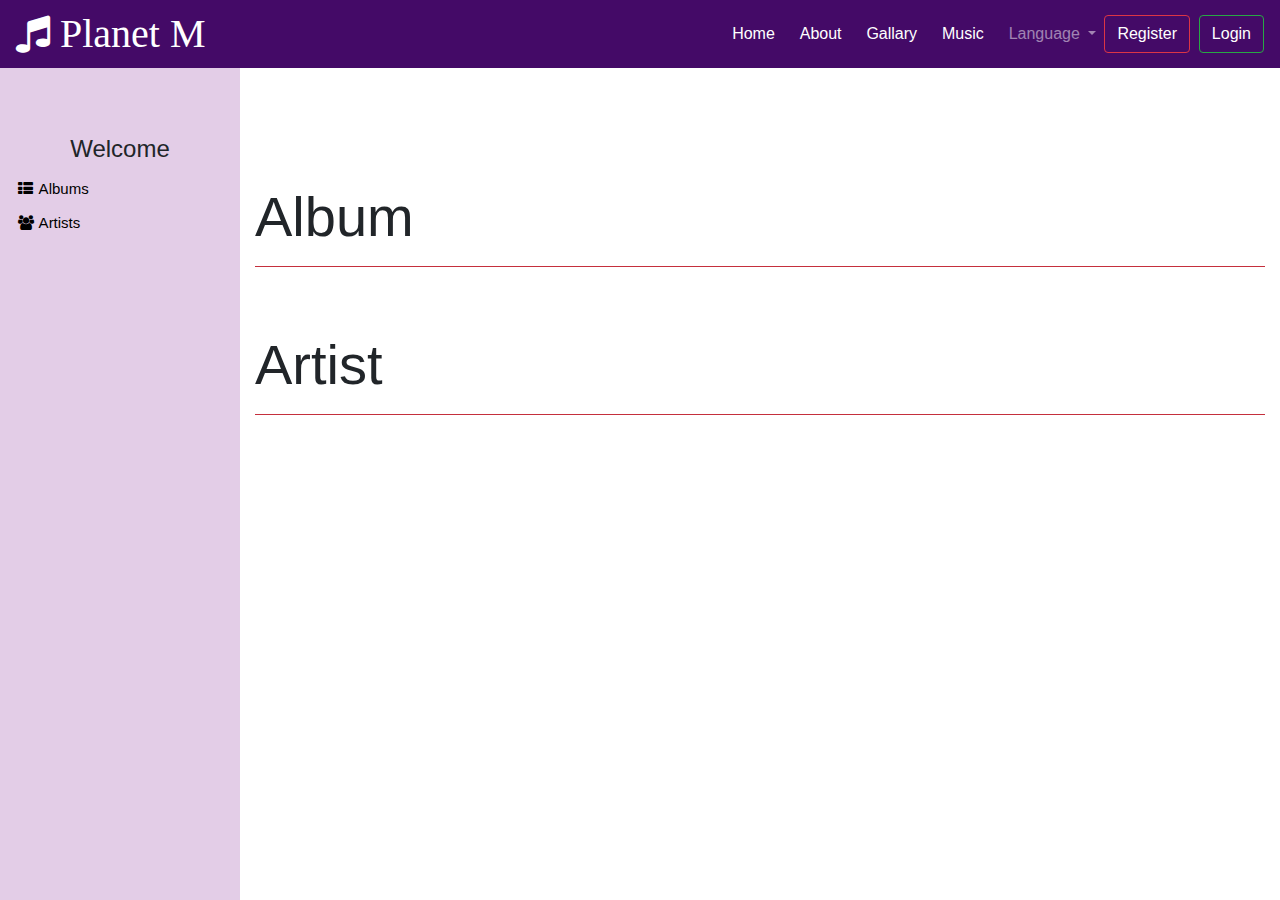
<file: ui/music.html>
<!DOCTYPE html>
<html lang="en">

<head>
  <meta charset="UTF-8">
  <meta http-equiv="X-UA-Compatible" content="IE=edge">
  <meta name="viewport" content="width=device-width, initial-scale=1.0">
  <!--favicon-->
  <link rel="icon" href="../assets/images/Index/fav.jpeg" type="image/gif" sizes="16x16">
  <title>Music</title>
  <!--Bootstrap StyleSheet before All links-->
  <link rel="stylesheet" href="https://maxcdn.bootstrapcdn.com/bootstrap/4.0.0/css/bootstrap.min.css"
    integrity="sha384-Gn5384xqQ1aoWXA+058RXPxPg6fy4IWvTNh0E263XmFcJlSAwiGgFAW/dAiS6JXm" crossorigin="anonymous">
  <!--Style Sheet-->
  <link rel="stylesheet" href="../css/style.css">
  <link rel="stylesheet" href="../css/music.css">
  <!-- fontawesome link -->
  <link href="//maxcdn.bootstrapcdn.com/font-awesome/4.2.0/css/font-awesome.min.css" rel="stylesheet">
  <!--Jquery CDN-->
  <script src="http://ajax.googleapis.com/ajax/libs/jquery/1.9.1/jquery.min.js"></script>
</head>

<body>
  <!-- header starts here... -->
  <header>
    <nav class="navbar navbar-expand-md navbar-dark fixed-top black">
      <a class="navbar-brand" href="../index.html"><i class="fa fa-music fa-2x fa-fw"> Planet M</i></a>
      <button class="navbar-toggler" type="button" data-toggle="collapse" data-target="#navbarSupportedContent"
        aria-controls="navbarSupportedContent" aria-expanded="false" aria-label="Toggle navigation">
        <span class="navbar-toggler-icon"></span>
      </button>

      <div class="collapse navbar-collapse" id="navbarSupportedContent">
        <ul class="navbar-nav ml-auto">
          <li class="nav-item">
            <a class="nav-link text-white" href="../index.html">Home <span class="sr-only">(current)</span></a>
          </li>&nbsp;&nbsp;
          <li class="nav-item">
            <a class="nav-link text-white" href="../index.html#about">About</a>
          </li>&nbsp;&nbsp;
          <li class="nav-item">
            <a class="nav-link text-white" href="../index.html#gallery">Gallary</a>
          </li>&nbsp;&nbsp;
          <li class="nav-item">
            <a class="nav-link text-white" id="musicLink" href="./music.html">Music</a>
          </li>&nbsp;&nbsp;
          <li class="nav-item dropdown">
            <a class="nav-link dropdown-toggle" href="#" id="navbarDropdown" role="button" data-toggle="dropdown"
              aria-haspopup="true" aria-expanded="false">
              Language
            </a>
            <div class="dropdown-menu" aria-labelledby="navbarDropdown">
              <a class="dropdown-item langDropdown" id="0" name="lang" value="hindi" href="#">Hindi</a>

              <a class="dropdown-item langDropdown" id="1" name="lang" value="marathi" href="#">Marathi</a>
              <a class="dropdown-item langDropdown" id="2" name="lang" value="english" href="#">English</a>
            </div>
          </li>
          <!-- <li><a class="language" href="#">Languages</a>
            <ul class="dropdown">
              <li><a href="#" class="hideme2" id="0" name="lang" value="hindi" selected>hindi</a></li>
              <li><a href="#" class="hideme2" id="2" name="lang" value="english">english</a></li>
              <li><a class="hideme2" href="#" id="1" name="lang" value="marathi">marathi</a></li>

            </ul>
          </li> -->

          <li class="nav-item profileLink">
            <a class="nav-link text-white" href="./profile.html">Profile</a>
          </li>

        </ul>
        <button class="btn btn-outline-danger text-white my-2 my-sm-0 regBtn #registerModal" data-toggle="modal"
          data-target="#myModalReg"> Register
        </button>&nbsp;&nbsp;
        <button class="btn btn-outline-success text-white my-2 my-sm-0 loginBtn #loginmodal" data-toggle="modal"
          data-target="#myModal"> Login
        </button>
        <button class="btn btn-outline-danger text-white my-2 my-sm-0 logoutBtn"> Logout
        </button>
      </div>
    </nav>
  </header>
  <!-- end of header -->
  <!--side sections-->

  <aside>
    <div class="sideIcon">
      <h4 id="user" class="text-center">Welcome </h4>
      <a id="albumLink" href="#albums"><i class="fa fa-fw fa-th-list"></i> Albums</a>
      <!-- <a id="recentlyLink" href="#recentlyPlayeds"><i class="fa fa-fw fa-play"></i> Recently Playeds</a> -->
      <a id="artistsLink" href="#artists"><i class="fa fa-fw fa-users"></i> Artists</a>

    </div>
  </aside>
  <div class="musicLibrary">
    <!--Album list-->
    <section id="albums">
      <div class="container-fluid">
        <h1 class="display-4 pt-5">Album</h1>
        <hr class="bg-danger" />
        <div class="row text-center albumcards">
          <!--dynamic data load here-->
        </div>

      </div>
    </section>

    <!-- Artists-->
    <section id="artists">
      <div class="container-fluid">
        <h2 class="display-4 pt-5 ">Artist</h2>
        <hr class="bg-danger" />
        <div class="row text-center artistCards">
          <!--dynamic data load here-->
        </div>
      </div>
    </section>
  </div>
  <!--Song List-->
  <section>
    <div class="songList">
      <!--After hitting Albums it will show songs here-->
      <div class="table-wrapper-scroll-y my-custom-scrollbar">
        <table class="table table-striped mb-0">
          <tbody id="show-list">

          </tbody>
        </table>
      </div>
    </div>
  </section>
  <section>
    <!--Audio panel-->
    <div id="audio_panel">
      <!--Audio Player Fixed at bottom-->
      <audio id="audioFile" preload="true">
      </audio>
      <div id="player">
        <div class="song-img-group">
          <h3 class="song-name"></h3>
          <h4 class="artist-name"></h4>
          <img id="album-art" alt="" />
        </div>
        <div id="bar">
          <div id="currentTime"></div>
          <div id="progress-bar">
            <div id="progress"><i id="progressButton" class="fa fa-circle"></i></div>
          </div>
          <div id="totalTime"></div>
        </div>
        <div id="menu">
          <button id="repeat" style="color:grey"><i class="fa fa-repeat"></i></button>
          <button id="prev"><i class="fa fa-step-backward"></i></button>
          <button id="play"><i class="fa fa-play"></i></button>
          <button id="next"><i class="fa fa-step-forward"></i></button>
          <button id="shuffle" style="color:grey"><i class="fa fa-random"></i></button>
        </div>
      </div>
    </div>
  </section>
  <!--script-->
  <script src="../js/script.js"></script>
  <script src="../js/music.js"></script>

  <!--Bootstrap CDN-->
  <script src="https://ajax.googleapis.com/ajax/libs/jquery/3.5.1/jquery.min.js"></script>
  <script src="https://cdnjs.cloudflare.com/ajax/libs/popper.js/1.14.7/umd/popper.min.js"></script>
  <script src="https://maxcdn.bootstrapcdn.com/bootstrap/4.5.0/js/bootstrap.min.js"></script>
</body>

</html>
</file>
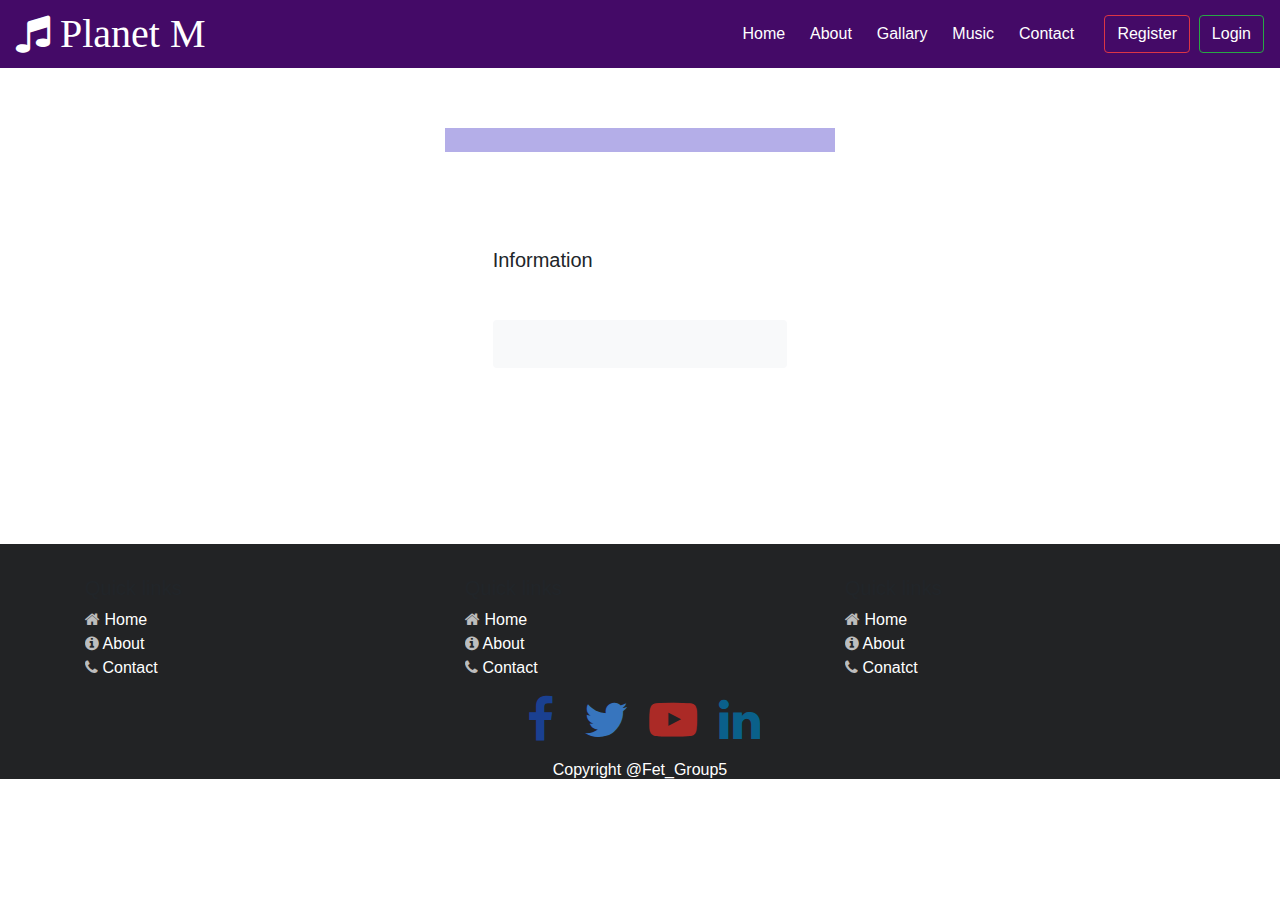
<file: ui/profile.html>
<!DOCTYPE html>
<html lang="en">

<head>
	<meta charset="UTF-8">
	<meta http-equiv="X-UA-Compatible" content="IE=edge">
	<meta name="viewport" content="width=device-width, initial-scale=1.0">
	 <!--favicon-->
	<link rel="icon" href="../assets/images/Index/fav.jpeg" type="image/gif" sizes="16x16">
	<!--Bootstrap StyleSheet before All links-->
	<link rel="stylesheet" href="https://maxcdn.bootstrapcdn.com/bootstrap/4.0.0/css/bootstrap.min.css"
		integrity="sha384-Gn5384xqQ1aoWXA+058RXPxPg6fy4IWvTNh0E263XmFcJlSAwiGgFAW/dAiS6JXm" crossorigin="anonymous">
	<!--Style Sheet-->
	<link rel="stylesheet" href="../css/profile.css">
	<link rel="stylesheet" href="../css/style.css">
	<!-- fontawesome link -->
	<link href="//maxcdn.bootstrapcdn.com/font-awesome/4.2.0/css/font-awesome.min.css" rel="stylesheet">
	<!--Jquery CDN-->
	<script src="http://ajax.googleapis.com/ajax/libs/jquery/1.9.1/jquery.min.js"></script>
	<title>Profile</title>
</head>

<body>

	<!-- header starts here... -->
	<header>
		<nav class="navbar navbar-expand-md navbar-dark fixed-top black">
			<a class="navbar-brand" href="./index.html"><i class="fa fa-music fa-2x fa-fw"> Planet M</i></a>
			<button class="navbar-toggler" type="button" data-toggle="collapse" data-target="#navbarSupportedContent"
				aria-controls="navbarSupportedContent" aria-expanded="false" aria-label="Toggle navigation">
				<span class="navbar-toggler-icon"></span>
			</button>

			<div class="collapse navbar-collapse" id="navbarSupportedContent">
				<ul class="navbar-nav ml-auto">
					<li class="nav-item">
						<a class="nav-link text-white" href="../index.html">Home <span class="sr-only">(current)</span></a>
					</li>&nbsp;&nbsp;
					<li class="nav-item">
						<a class="nav-link text-white" href="../index.html#about">About</a>
					</li>&nbsp;&nbsp;
					<li class="nav-item">
						<a class="nav-link text-white" href="../index.html#gallary">Gallary</a>
					</li>&nbsp;&nbsp;
					<li class="nav-item">
						<a class="nav-link text-white" href="./music.html">Music</a>
					</li>&nbsp;&nbsp;
					<li class="nav-item">
						<a class="nav-link text-white" href="../index.html#contact">Contact</a>
					</li>&nbsp;&nbsp;
					<li class="nav-item profileLink">
						<a class="nav-link text-white" href="./profile.html">Profile</a>
					</li>&nbsp;&nbsp;

				</ul>
				<button class="btn btn-outline-danger text-white my-2 my-sm-0 regBtn #registerModal"
					data-toggle="modal" data-target="#myModalReg"> Register
				</button>&nbsp;&nbsp;
				<button class="btn btn-outline-success text-white my-2 my-sm-0 loginBtn #loginmodal"
					data-toggle="modal" data-target="#myModal"> Login
				</button>
				<button class="btn btn-outline-danger text-white my-2 my-sm-0 logoutBtn"> Logout
				</button>
			</div>
		</nav>
	</header>
	<!-- end of header -->

	<!--Side nave-->
	<section class="profile-container">
		<div class="row py-5 px-4">
			<div class="col-xl-4 col-md-6 col-sm-10 mx-auto ">

				<!-- Profile widget -->
				<div class="bg-white shadow rounded overflow-hidden">
					<div class="px-4 pt-0 pb-4 profileHead">
						<div class="media align-items-end profile-header">
						</div>
					</div><!-- End profile widget -->

				</div>
				<div class="py-5 px-5">
                    <div class="py-5">
                        <h5 class="mb-5">Information</h5>
                        <div class="p-4 bg-light rounded shadow-sm information">
						</div>
                    </div>
                </div>
			</div>
		</div>
	</section>

	<section class="profile-edit collapse " id="profileEdit">
		<div class="row">
			<div class="col-xl-4 col-md-6 col-sm-10 mx-auto">
	
				<!-- Profile edit -->
				<div class="bg-white shadow rounded overflow-hidden ">
					<div class="px-4 pt-0 pb-4 profileedit">
						<!-- Dynamic Data Loading -->
					</div>
					<div class="py-5 px-4 mt-2 pt-4 edit-button">
                        <button class="btn btn-dark btn-sm btn-block text-white save-image" data-role="button" type="button"
                        data-toggle="collapse" data-target=".update-image" aria-expanded="false" aria-controls="imgchange1 imgchange2">Edit image</button>
                        <div class="text-white">
                        <button class="btn btn-dark btn-sm btn-block text-white update-image mt-1 mb-1 collapse" id="imgchange2" data-role="button">update image</button>
                    </div>
                 </div>
				<div class="py-5 px-5">
                    <div class="py-5">
                        <h5 class="mb-5">Profile settings</h5>
                        <div class="p-4 bg-light rounded shadow-sm">
                            <form method="post" class="form">
							</form>
                        </div>
                    </div>
                </div>
			</div><!-- End profile edit -->
                 
		</div>
	</div>


	</section>

	  <!---Footer section-->
	  <footer>
		<div class="footer">
		  <div class="container ">
			<div class="row text-center text-xs-center text-sm-left text-md-left">
			  <div class="col-xs-12 col-sm-4 col-md-4">
				<h5>Quick links</h5>
				<ul class="list-unstyled quick-links">
				  <li><a href="../index.html" class="text-white"><i class="fa fa-home"></i> Home</a></li>
				  <li><a href="../index.html#about" class="text-white"><i class="fa fa-info-circle"></i> About</a></li>
				  <li><a href="../index.html#contact" class="text-white"><i class="fa fa-phone"></i> Contact</a></li>
				</ul>
			  </div>
			  <div class="col-xs-12 col-sm-4 col-md-4">
				<h5>Quick links</h5>
				<ul class="list-unstyled quick-links">
				  <li><a href="../index.html" class="text-white"><i class="fa fa-home"></i> Home</a></li>
				  <li><a href="../index.html#about" class="text-white"><i class="fa fa-info-circle"></i> About</a></li>				  
				  <li><a href="../index.html#contact" class="text-white"><i class="fa fa-phone"></i> Contact</a></li>
				</ul>
			  </div>
			  <div class="col-xs-12 col-sm-4 col-md-4">
				<h5>Quick links</h5>
				<ul class="list-unstyled quick-links">
				  <li><a href="../index.html" class="text-white"><i class="fa fa-home"></i> Home</a></li>
				  <li><a href="../index.html#about" class="text-white"><i class="fa fa-info-circle"></i> About</a></li>
				  <li><a href="../index.html#contact" class="text-white"><i class="fa fa-phone"></i> Conatct</a></li>
				</ul>
			  </div>
			</div>
			<a href='#'><i class="fa fa-facebook fa-3x fa-fw"></i></a>
			<a href='#'><i class="fa fa-twitter fa-3x fa-fw"></i></a>
			<a href='#'><i class="fa fa-youtube-play fa-3x fa-fw"></i></a>
			<a href='#'><i class="fa fa-linkedin fa-3x fa-fw"></i></a>
		  </div>
		  <h6 class="text-center text-white pt-3">Copyright @Fet_Group5</h6>
		</div>
	  </footer>
	<!--script-->
	<script src="../js/script.js"></script>
	<script src="../js/profile.js"></script>

	<!--Bootstrap CDN-->
	<script src="https://ajax.googleapis.com/ajax/libs/jquery/3.5.1/jquery.min.js"></script>
	<script src="https://cdnjs.cloudflare.com/ajax/libs/popper.js/1.14.7/umd/popper.min.js"></script>
	<script src="https://maxcdn.bootstrapcdn.com/bootstrap/4.5.0/js/bootstrap.min.js"></script>

</body>

</html>
</file>
<file: css/style.css>
nav.black {
  background: #440A67;
}

.carousel-inner img {
  width: 100%;
  height: 100vh;
}

.loginHeader {
  background-color: #B4AEE8;
  color: #440A67;
}

.loginBody {
  background-color: #FFE3FE;
}

.loginFooter {
  background-color: #B4AEE8;
}

.regHeader {
  background-color: #B4AEE8;
  color: #440A67;
}

.regBody {
  background-color: #FFE3FE;
}

.regFooter {
  background-color: #B4AEE8;
}

#aboutus img {
  height: 30rem;
  border-radius: 3vh;
}

#gallery {
  margin: 2vh;
  background-color: #B4AEE8;
}

#gallery img {
  border-radius: 3vh;
  -webkit-box-shadow: 12px 12px 12px 12px rgba(90, 90, 100, 0.233);
          box-shadow: 12px 12px 12px 12px rgba(90, 90, 100, 0.233);
}

#gallery .heading {
  color: #440A67;
}

.contact__address .section-title {
  margin-bottom: 10px;
}

.contact__address .section-title h2 {
  text-transform: none;
}

.contact__address p {
  margin-bottom: 34px;
}

.contact__address ul li {
  list-style: none;
  padding-left: 100px;
  position: relative;
  margin-bottom: 30px;
}

.contact__address ul li:last-child {
  margin-bottom: 0;
}

.contact__address ul li i {
  font-size: 30px;
  height: 70px;
  width: 70px;
  background: white;
  border-radius: 50%;
  line-height: 70px;
  text-align: center;
  color: #5c00ce;
  position: absolute;
  left: 0;
  top: -4px;
}

.contact__address ul li h5 {
  font-size: 20px;
  color: black;
  font-weight: 700;
  margin-bottom: 10px;
}

.contact__address ul li p {
  margin-bottom: 0;
}

.contact__address ul li span {
  font-size: 15px;
  color: black;
  display: inline-block;
  margin-right: 25px;
  position: relative;
}

.contact__address ul li span:after {
  position: absolute;
  right: -20px;
  top: -1px;
  content: ".";
  font-size: 39px;
  line-height: 0;
  border-radius: 50%;
}

.contact__address ul li span:last-child {
  margin-right: 0;
}

.contact__address ul li span:last-child:after {
  display: none;
}

.contact__form .section-title {
  margin-bottom: 10px;
}

.contact__form .section-title h2 {
  text-transform: none;
}

.contact__form p {
  margin-bottom: 34px;
}

.footer {
  position: relative;
  bottom: 0;
  width: 100%;
  background-color: #222325;
  text-align: center;
}

.footer .container {
  margin-top: 2rem;
  padding-top: 2rem;
  width: 100%;
}

.footer .container .fa-twitter {
  color: #4099FF;
}

.footer .container .fa-facebook {
  color: #184dc0;
}

.footer .container .fa-youtube-play {
  color: #e52d27;
}

.footer .container .fa-linkedin {
  color: #007bb6;
}

.footer .container .fa {
  opacity: .7;
  -webkit-transition: 1s;
  transition: 1s;
}

.footer .container .fa:hover {
  opacity: 1;
  -webkit-transition: 1s;
  transition: 1s;
}
/*# sourceMappingURL=style.css.map */
</file>
<file: css/music.css>
.sideIcon {
  height: 100%;
  width: 15rem;
  position: fixed;
  z-index: 1;
  top: 0;
  left: 0;
  background-color: #e3cde7;
  overflow-x: hidden;
  padding-top: 15vh;
}

.sideIcon a {
  padding: 6px 8px 6px 16px;
  text-decoration: none;
  font-size: 15px;
  color: black;
  display: block;
}

.sideIcon a:hover {
  color: #9c64a6;
}

.musicLibrary {
  margin-left: 15rem;
  /* Same as the width of the sidenav */
  padding-top: 15vh;
}

.footer {
  margin-left: 15rem;
}

#albums img {
  height: 18rem;
}

#artists img {
  border-radius: 100%;
  height: 15rem;
}

.my-custom-scrollbar {
  position: relative;
  height: 400px;
  overflow: auto;
  padding-top: 15vh;
  margin-left: 15rem;
}

.my-custom-scrollbar img {
  width: 50px;
  height: 50px;
}

.table-wrapper-scroll-y {
  display: block;
}

.songList {
  margin-left: 0;
  padding-top: 0;
}

.artist-name {
  color: white;
  text-align: center;
}

.song-name {
  color: white;
  text-align: center;
}

.album-art {
  position: relative;
  width: 50px;
  height: 50px;
}

.song-img-group {
  padding-top: 1vh;
  padding-left: 4vh;
}

#album-art {
  position: absolute;
  width: 10%;
  height: auto;
  bottom: 4vh;
}

#player {
  background: rgba(31, 27, 27, 0.63);
  position: fixed;
  bottom: 0;
  height: 25vh;
  width: 100%;
  z-index: 50;
}

#bar {
  position: relative;
  text-align: right;
  width: 100%;
  padding-top: 5px;
}

#currentTime, #totalTime {
  -webkit-transform: translateY(-50%);
          transform: translateY(-50%);
  padding: 0 2%;
  font-size: 3vh;
}

#currentTime, #progress-bar, #totalTime {
  color: white;
  display: inline-block;
}

#progress-bar {
  position: relative;
  text-align: center;
  height: .25em;
  width: 70%;
  border: 1px solid #222;
  background: #333;
  border-radius: 20px;
  margin: 0;
  padding: 0;
  cursor: pointer;
  -webkit-transform: translateY(-160%);
          transform: translateY(-160%);
}

#progress {
  height: 100%;
  width: 0%;
  background: red;
  border-radius: 20px;
  text-align: right;
  -webkit-transition: ease all;
  transition: ease all;
}

#progress > i {
  position: absolute;
  -webkit-transform: translate(-50%, -35%);
          transform: translate(-50%, -35%);
}

#menu {
  position: relative;
  text-align: center;
  width: 100%;
  overflow: hidden;
}

#menu > button {
  padding: 10px 14px;
  border-radius: 50%;
  border: none;
  margin: 0 5px;
  background: inherit;
  color: white;
  font-size: 15px;
  text-align: center;
  opacity: .75;
  cursor: pointer;
}

#menu > button > i {
  padding: 5px 3px 5px 5px;
}

#menu > button#play {
  opacity: 1;
  border: 2px solid white;
}

#menu > button:focus {
  outline: none;
}

@media only screen and (max-width: 340px) {
  #menu > button {
    font-size: 5vh;
    padding: 4px 6px;
  }
  #progress-bar {
    width: 50%;
  }
}

@media only screen and (min-height: 500px) {
  #currentTime, #totalTime {
    font-size: 2.25vh;
  }
  #player .artist-name {
    font-size: 2vh;
  }
  #player .song-img-group .song-name {
    font-size: 3vh;
  }
  #album-art {
    bottom: 4vh;
  }
}

/* for mobile device */
@media only screen and (min-width: 0px) and (max-width: 600px) {
  .songList .textSong {
    font-size: 3vh;
  }
  .my-custom-scrollbar {
    padding-top: 0;
    margin-left: 0;
    height: 200px;
  }
  .footer {
    margin-left: 0;
  }
}

@media screen and (min-width: 0px) and (max-width: 600px) {
  .sideIcon {
    height: auto;
    width: 100%;
    position: relative;
    z-index: 1;
    top: 0;
    left: 0;
    background-color: #e3cde7;
    padding-top: 15vh;
  }
  .sideIcon a {
    display: -webkit-box;
    display: -ms-flexbox;
    display: flex;
  }
  .musicLibrary {
    margin-left: 0;
    /* Same as the width of the sidenav */
    padding-top: 0;
  }
}
/*# sourceMappingURL=music.css.map */
</file>
<file: css/profile.css>
.profile-container, .profile-edit {
  padding-top: 5rem;
}

.profile-container .labels, .profile-edit .labels {
  font-size: 11px;
  bottom: 1vh;
}

.profile-container .profile-pic, .profile-edit .profile-pic {
  -o-object-fit: contain;
     object-fit: contain;
}

.profile-container .profile-header, .profile-edit .profile-header {
  -webkit-transform: translateY(5rem);
          transform: translateY(5rem);
}

.profile-container .edit-button, .profile-edit .edit-button {
  width: 35%;
}

.profile-container .profileedit, .profile-edit .profileedit {
  background-color: #B4AEE8;
}

.profile-container .profileHead, .profile-edit .profileHead {
  background-color: #B4AEE8;
}
/*# sourceMappingURL=profile.css.map */
</file>
